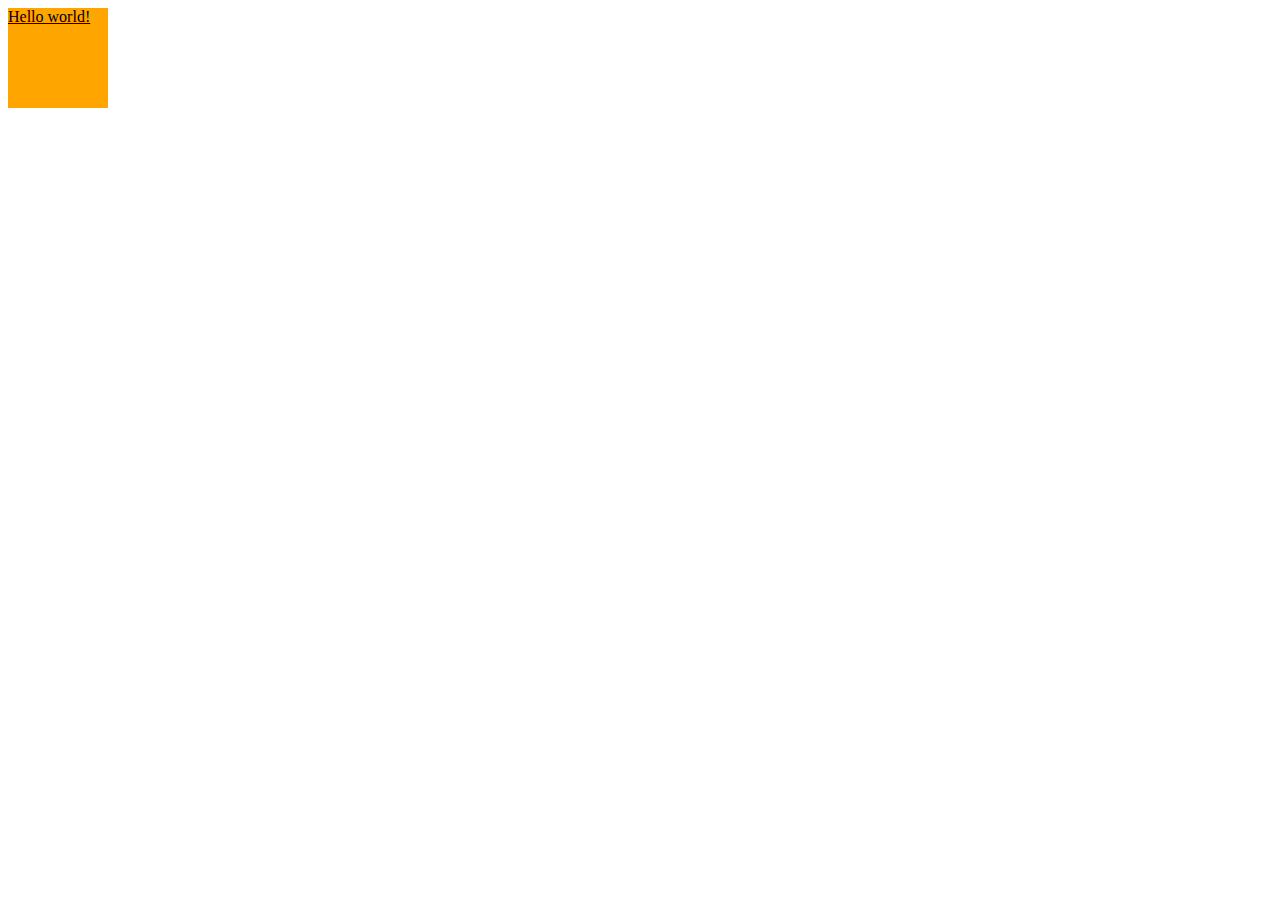
<file: example/index.html>
<!DOCTYPE html> <!-- HTML 버전지정 -->
<html lang ="ko"> <!-- 동작하는 사이트 언어 -->
    <head> <!-- 문서의 정보를 나타내는 범위 -->
    <meta charset="=UTF-8">  <!-- meta /   -> html 제작자, 내용, 키워드 등등 정보를 검색엔진or 브라우저에게 제공 ex.)viewport -> 모바일 -->

    <meta name="viewport" content="width=device-width,  initial-scale=1.0">
    <title>HEROPY~</title>
    <link rel="stylesheet" href="./main.css">  <!-- rel 가져올 문서와 관계 href 가져올 문서의 경로  a href -> 하이퍼링크-->
    <script src="./main.js"></script>  <!-- favorite icon -> 줄여서 Favicon(파비콘) -->
    <style>
        div {
            text-decoration: underline;
        }
    </style>
    </head>
    <body> <!-- 문서의 구조를 나타내는 범위 (보여지는 구조)-->
    <div>Hello world!</div>
</body>

</html>
</file>
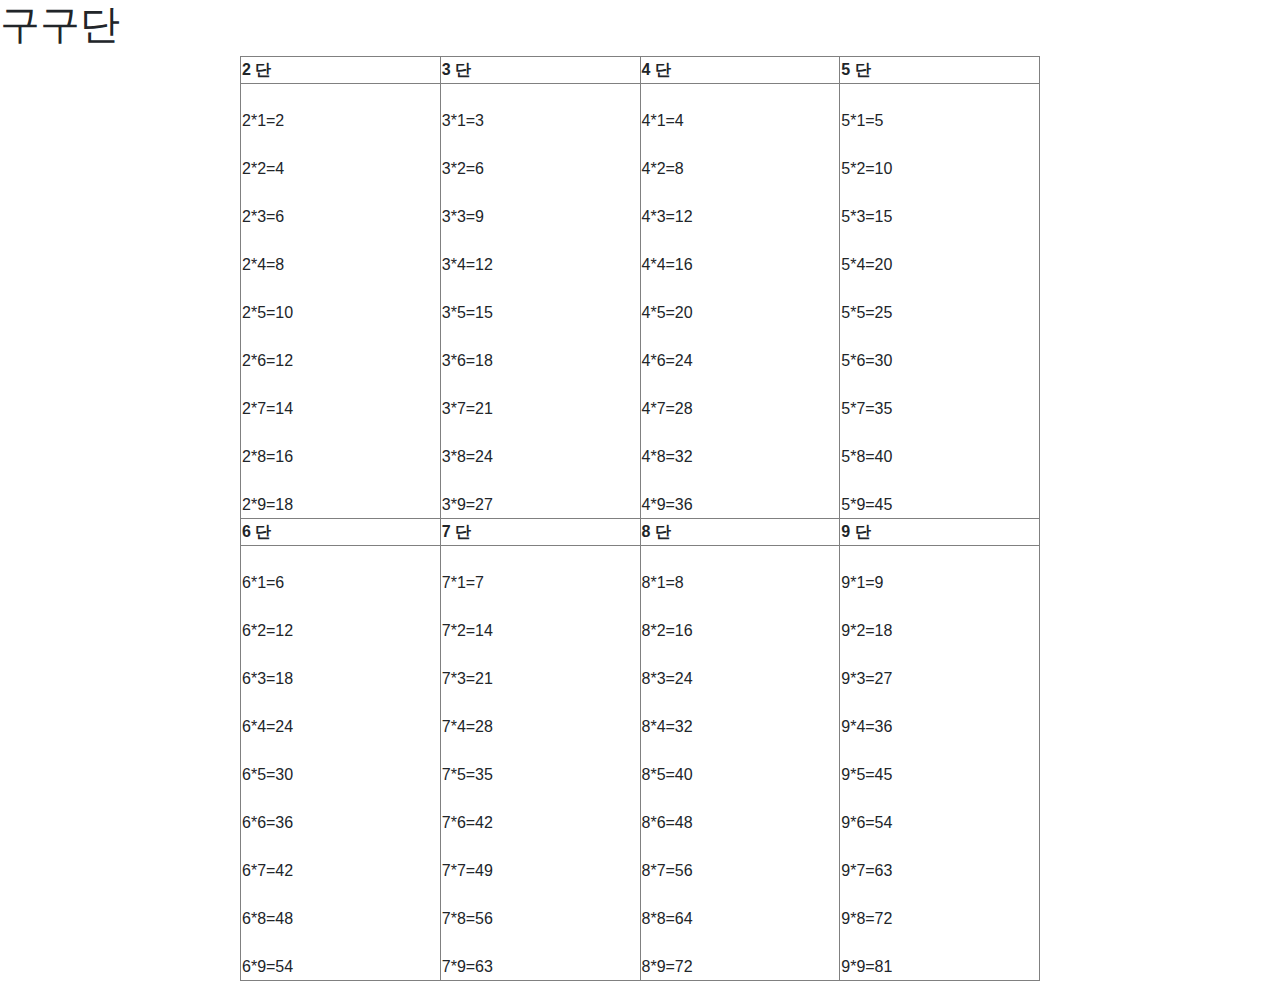
<file: 구구단/gugudan.html>
<!DOCTYPE html>   <!-- html 문법-->
<html lang="ko"> <!-- 한글 -->
<head> 
    <meta charset="utf-8">
    <meta name="viewport" content="width=device-width, initial-scale=1">
    <link rel="stylesheet" href="https://maxcdn.bootstrapcdn.com/bootstrap/4.0.0/css/bootstrap.min.css" integrity="sha384-Gn5384xqQ1aoWXA+058RXPxPg6fy4IWvTNh0E263XmFcJlSAwiGgFAW/dAiS6JXm" crossorigin="anonymous">
    <script src="https://code.jquery.com/jquery-3.2.1.slim.min.js" integrity="sha384-KJ3o2DKtIkvYIK3UENzmM7KCkRr/rE9/Qpg6aAZGJwFDMVNA/GpGFF93hXpG5KkN" crossorigin="anonymous"></script>
    <script src="https://cdnjs.cloudflare.com/ajax/libs/popper.js/1.12.9/umd/popper.min.js" integrity="sha384-ApNbgh9B+Y1QKtv3Rn7W3mgPxhU9K/ScQsAP7hUibX39j7fakFPskvXusvfa0b4Q" crossorigin="anonymous"></script>
    <script src="https://maxcdn.bootstrapcdn.com/bootstrap/4.0.0/js/bootstrap.min.js" integrity="sha384-JZR6Spejh4U02d8jOt6vLEHfe/JQGiRRSQQxSfFWpi1MquVdAyjUar5+76PVCmYl" crossorigin="anonymous"></script>
    <title>구구단</title>  <!-- 페이지 제목-->
</head>

<body>
    <h1>구구단</h1>   <!-- body안 제목 -->
    </table>
   <!-- <table class="table-primary"> -->
    <table border=1 align=center width=800 height=280>  
    <script src="gugudan.js" > </script>  <!-- js파일 연결 -->
    <script src="gugudan.css" > </script> <!-- css 파일 -->
    </table>


<!--bootstrap
<script src="https://cdn.jsdelivr.net/npm/@popperjs/core@2.11.6/dist/umd/popper.min.js" integrity="sha384-oBqDVmMz9ATKxIep9tiCxS/Z9fNfEXiDAYTujMAeBAsjFuCZSmKbSSUnQlmh/jp3" crossorigin="anonymous"></script>
<script src="https://cdn.jsdelivr.net/npm/bootstrap@5.3.0-alpha1/dist/js/bootstrap.min.js" integrity="sha384-mQ93GR66B00ZXjt0YO5KlohRA5SY2XofN4zfuZxLkoj1gXtW8ANNCe9d5Y3eG5eD" crossorigin="anonymous"></script>
-->
</body>



</html>
</html>
</file>
<file: example/main.css>
div {
  width: 100px;
  height: 100px;
  background-color: orange;
}
</file>
